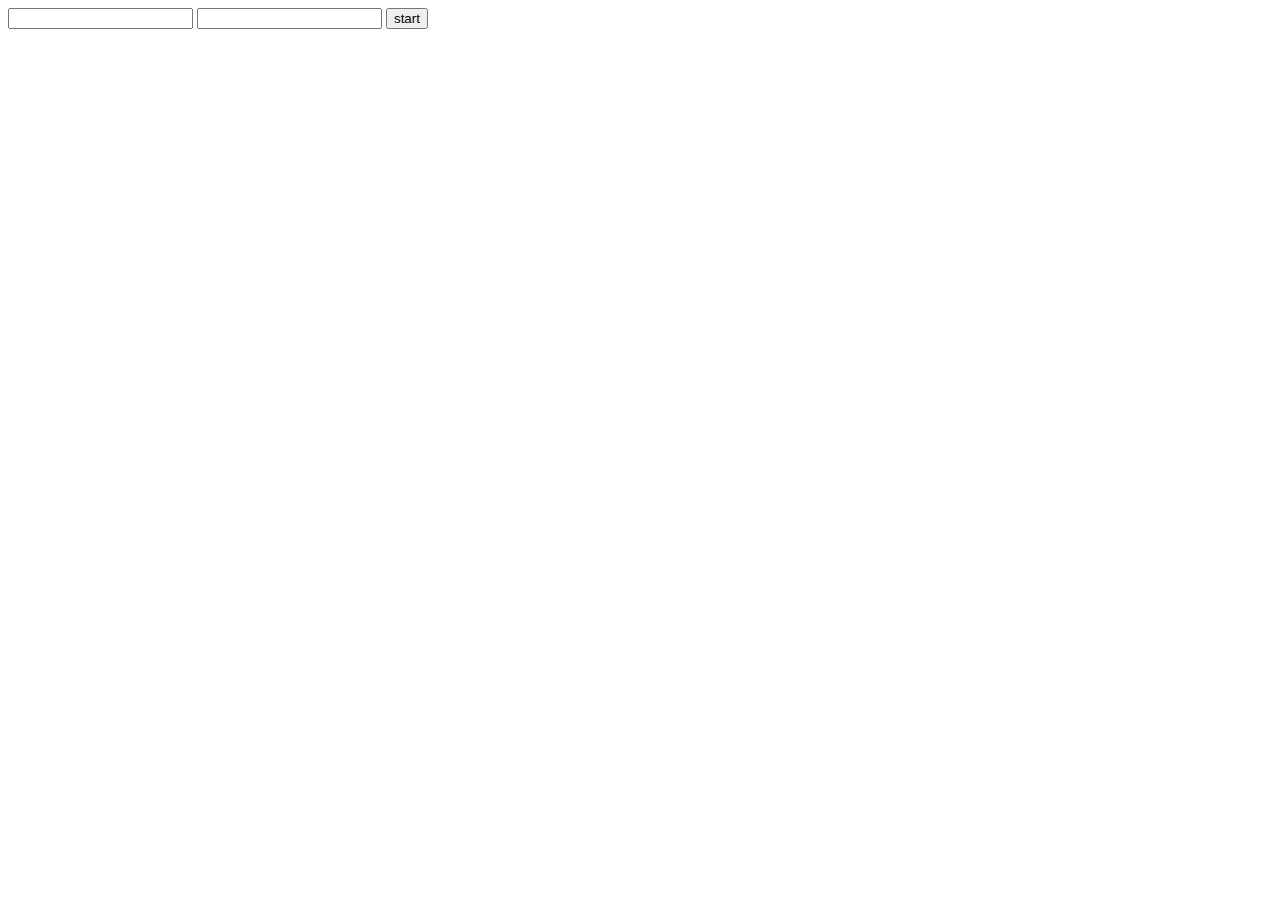
<file: connect-four-oo/index.html>
<!doctype html>
<head>
  <title>Connect 4</title>
  <link href="connect4.css" rel="stylesheet">
</head>
<body>

  <input id="p1-color">
  <input id="p2-color">
  <button id="start-game">start</button>

<div id="game">
  <table id="board"></table>
</div>

<script src="connect4.js"></script>

</body>
</html>
</file>
<file: connect-four-oo/connect4.css>
/* game board table */

#board td {
	width: 50px;
	height: 50px;
	border: solid 1px #666;
}

/* pieces are div within game table cells: draw as colored circles */

.piece {
	margin: 5px;
	width: 80%;
	height: 80%;
	border-radius: 50%;
}

/* .piece.p1 {
  background-color: red;
}

.piece.p2 {
  background-color: blue;
} */

/* column-top is table row of clickable areas for each column */

#column-top td {
	border: dashed 1px lightgray;
}

#column-top td:hover {
	background-color: gold;
}
</file>
